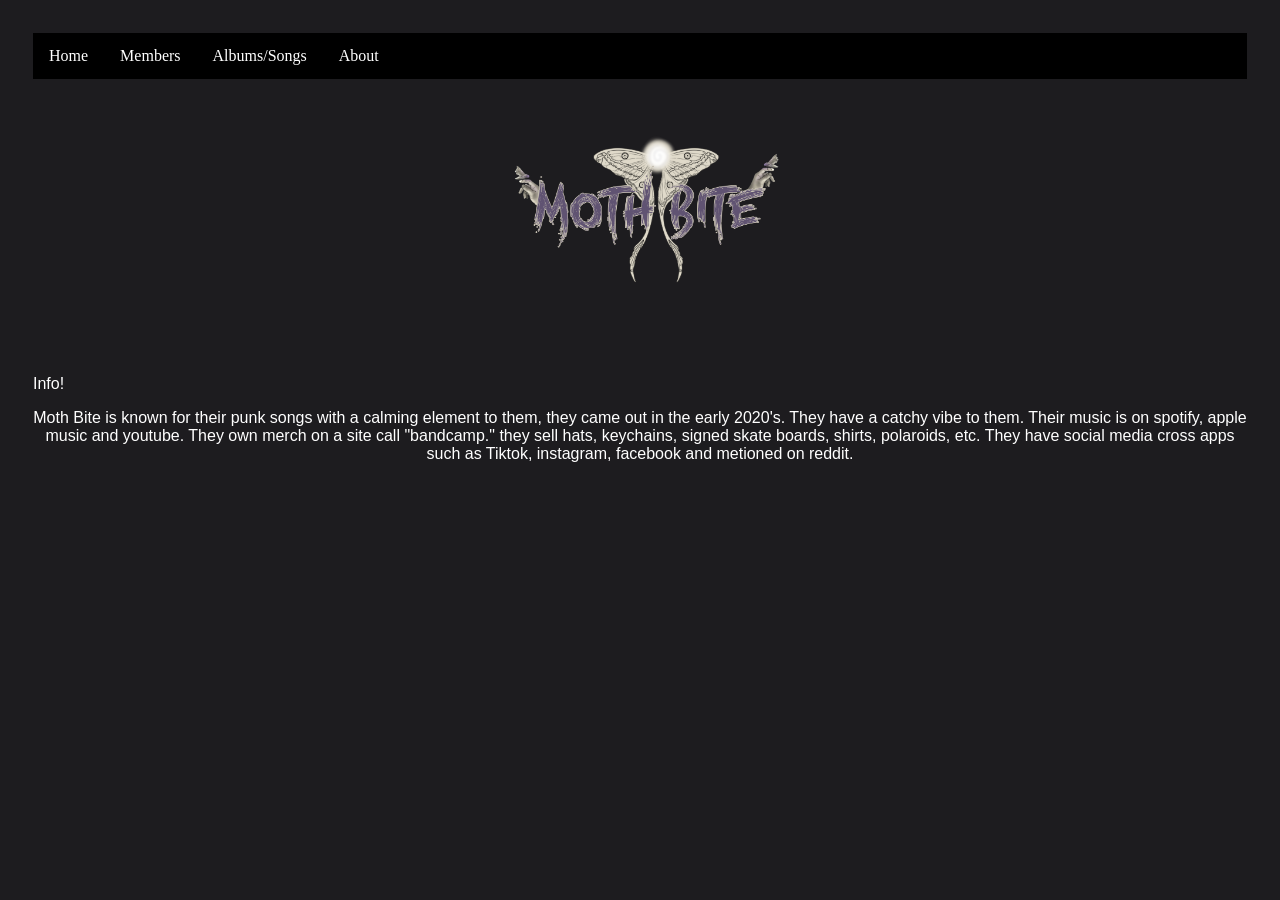
<file: index.html>
<!DOCTYPE html>
<html>

<head>
  <title>MothBite FanPage</title>
  <link rel="stylesheet" href="style.css">
</head>

<body>

<nav>
    <ul>
        <li><a href="default.asp">Home</a></li>
        <li><a href="members.html">Members</a></li>
        <li><a href="songs.asp">Albums/Songs</a></li>
        <li><a href="about.html">About</a></li>
    </ul>
</nav>

  <img src="Untitled375_20260306130245.png" style="width: 300px;height auto;>

  <h1 style="text-align: center;">Info!</h1>
  <p style="text-align: center;">Moth Bite is known for their punk songs with a calming element to them, they came out in the early 2020's.
  They have a catchy vibe to them. Their music is on spotify, apple music and youtube. They own merch on a site call "bandcamp." they sell hats, keychains, signed skate boards, shirts, polaroids, etc.
  They have social media cross apps such as Tiktok, instagram, facebook and metioned on reddit.</p>



</body>
</html>
</file>
<file: style.css>
/* Remove default list styling */
body {
  background: #1d1c1f !important;
  color: #fff;
  padding: 25px;
  font-family: sans-serif;
}

ul {
    list-style-type: none; /* Removes the bullet points */
    margin: 0;            /* Removes default browser margins */
    padding: 0;           /* Removes default browser padding */
    overflow: hidden;     /* Clears the float property used on list items */
    background-color: #000; /* Adds a dark background color */
}

/* Style the list items for a horizontal layout */
li {
    float: left; /* Floats list items to the left, placing them side-by-side */
}

/* Style the links */
li a {
    display: block;      /* Makes the entire link area clickable */
    color: white;        /* Sets the text color */
    text-align: center;  /* Centers the text within the link area */
    padding: 14px 16px;  /* Adds space around the text */
    text-decoration: none; /* Removes the default underline from links */
    font-family: fraktur;
}

/* Change the color of links on hover */
li a:hover {
    background-color: #b100ff; /* Changes background color when the user hovers */
}

img {
  display: block;
  margin-left: auto;
  margin-right: auto;
  width: 50%; /* Optional: defines the width of the image */
}
</file>
